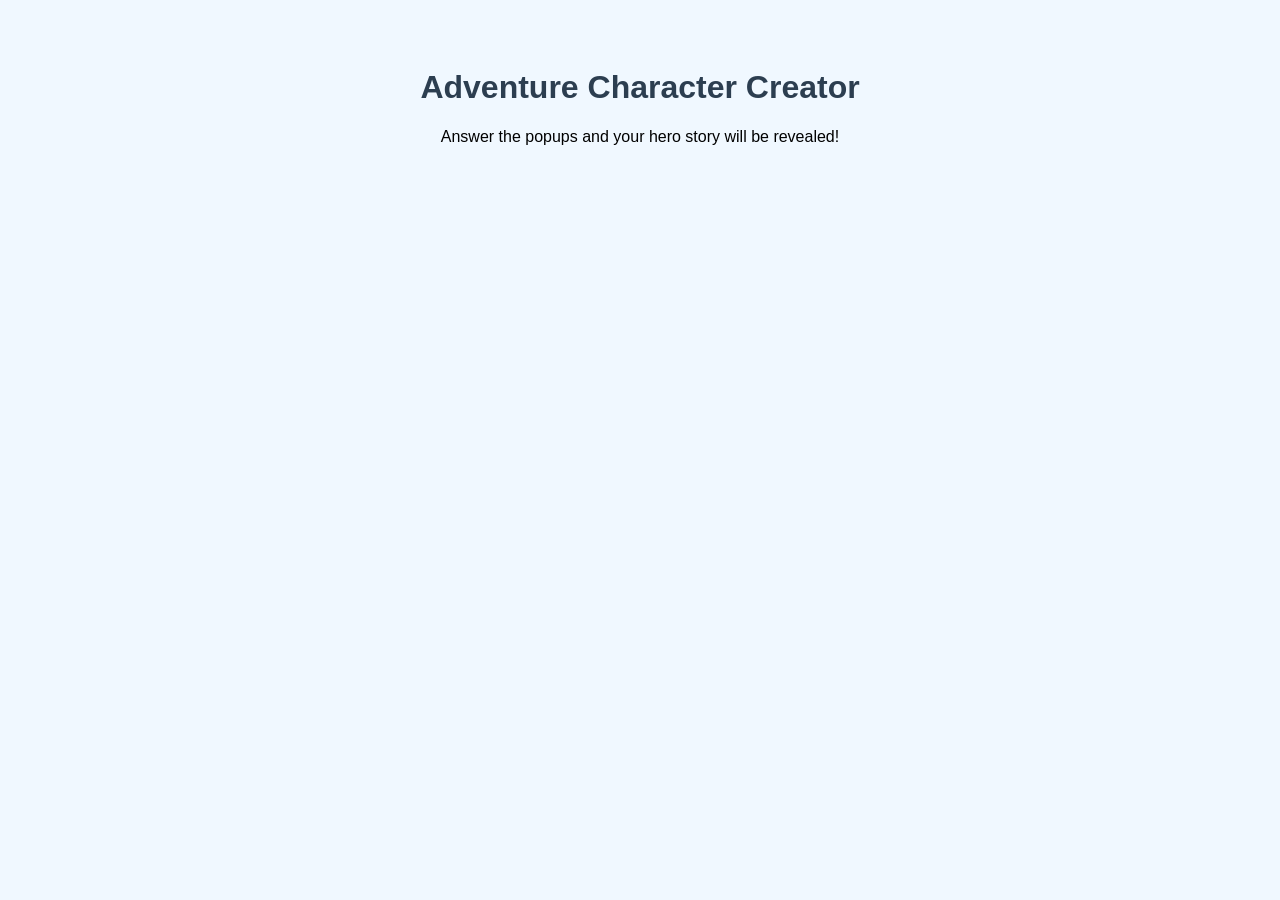
<file: week2assignment/index.html>
<!-- Owen Schierbeck, 10/18/26 -->
<!DOCTYPE html>
<html lang="en">
<head>
<meta charset="UTF-8">
<title>Adventure Character Creator</title>
<script src="character.js" defer></script>
<style>
body {
font-family: Arial, sans-serif;
text-align: center;
padding: 40px;
background-color: #f0f8ff;
}
h1 { color: #2c3e50; }
</style>
</head>
<body>
<h1>Adventure Character Creator</h1>
<p>Answer the popups and your hero story will be revealed!</p>
</body>
</html>
</file>
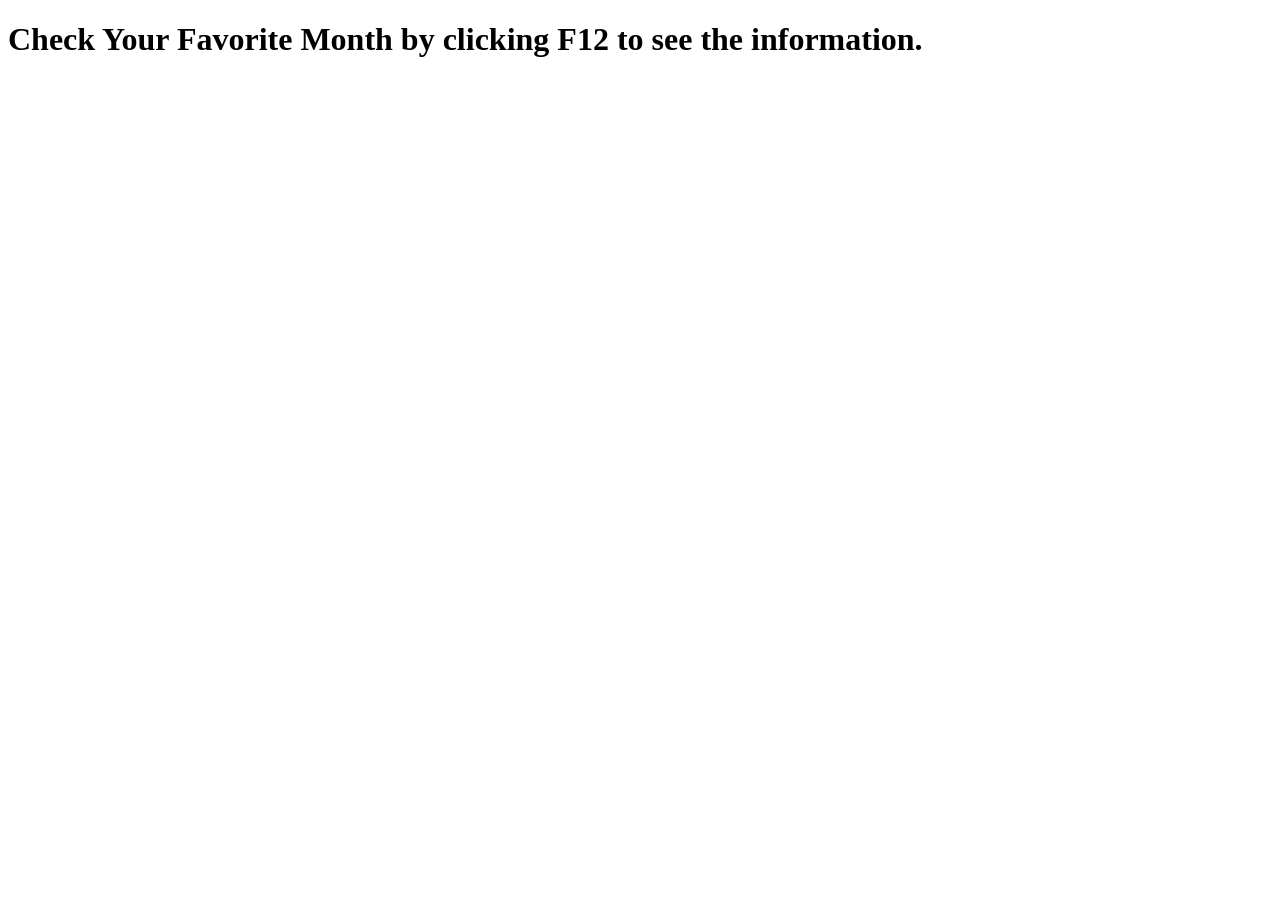
<file: week4assignment/index.html>
<!-- Owen Schierbeck, 11/01/26 -->
<!DOCTYPE html>
<html lang="en">
<head>
    <meta charset="UTF-8">
    <meta name="viewport" content="width=device-width, initial-scale=1.0">
    <script src="switch.js" defer></script>
    <title>Favorite Month Checker</title>
</head>
<body>
    <h1>Check Your Favorite Month by clicking F12 to see the information.</h1>
</body>
</html>
</file>
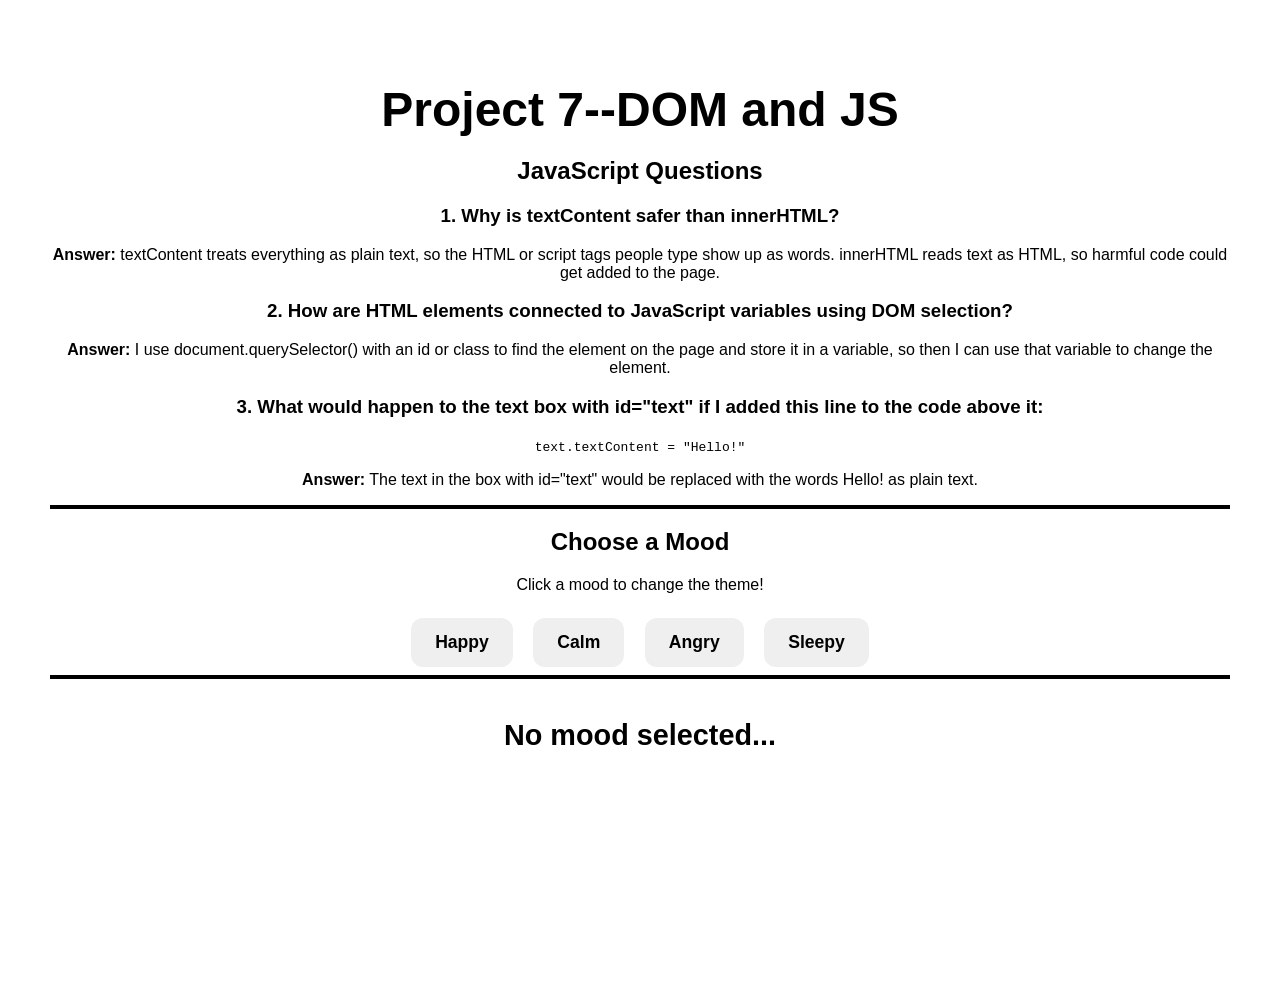
<file: week7assignment/index.html>
<!-- Owen Schierbeck, 11/20/26 -->
<!DOCTYPE html>
<html lang="en">
<head>
  <meta charset="UTF-8">
  <title>Mood Switcher</title>
  <script src="mood.js" defer></script>
 <style>
   /* Owen Schierbeck, 11/18/26 */

   body {
      font-family: Arial, sans-serif;
      text-align: center;
      padding: 50px;
      transition: all 0.6s ease;
      min-height: 100vh;
      margin: 0;
    }

    h1 {
      font-size: 3rem;
      margin-bottom: 10px;
    }

    .mood-btn {
      padding: 14px 24px;
      margin: 8px;
      font-size: 1.1rem;
      font-weight: bold;
      cursor: pointer;
      border: none;
      border-radius: 12px;
    }

    #quote {
      margin-top: 40px;
      font-size: 1.8rem;
      font-weight: bold;
    }
    
    section{
        border-bottom: 4px solid #000;;
    }
 </style>
</head>

<body>
 <h1> Project 7--DOM and JS</h1>
  <section id="questions">

    <h2>JavaScript Questions</h2>

    <h3>1. Why is textContent safer than innerHTML?</h3>
    <p><strong>Answer:</strong> textContent treats everything as plain text, so the HTML or script tags people type show up as words. innerHTML reads text as HTML, so harmful code could get added to the page.</p>

    <h3>2. How are HTML elements connected to JavaScript variables using DOM selection?</h3>
    <p><strong>Answer:</strong> I use document.querySelector() with an id or class to find the element on the page and store it in a variable, so then I can use that variable to change the element.</p>

    <h3>3. What would happen to the text box with id="text" if I added this line to the code above it: </h3>
    <p><code>text.textContent = "Hello!"</code></p>
    <p><strong>Answer:</strong> The text in the box with id="text" would be replaced with the words Hello! as plain text.</p>

  </section>
 
  <h2 id="title">Choose a Mood</h2>
  <p>Click a mood to change the theme!</p>

  <!--HTML attribute	Purpose
    id="buttons"	Identifies the parent container
    class="mood-btn"	Identifies all four mood buttons
    data-mood="happy"	Stores the specific mood for each button
    -->
  <section id="buttons">
    <button class="mood-btn" data-mood="happy">Happy</button>
    <button class="mood-btn" data-mood="calm">Calm</button>
    <button class="mood-btn" data-mood="angry">Angry</button>
    <button class="mood-btn" data-mood="sleepy">Sleepy</button>
  </section>

  <p id="quote">No mood selected...</p>

  
</body>
</html>
</file>
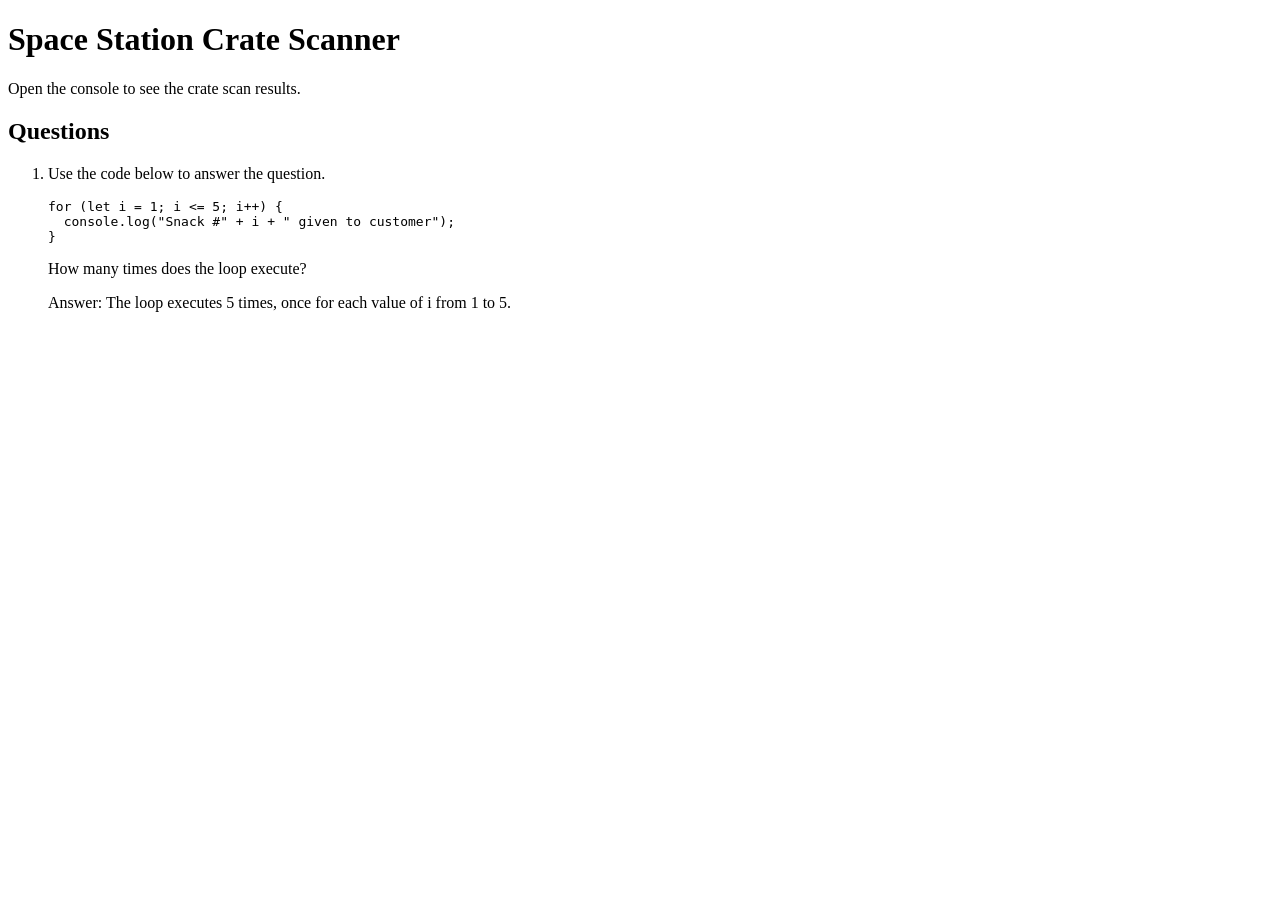
<file: week5assignment/loops.html>
<!-- Owen Schierbeck, 11/08/26 -->
<!DOCTYPE html>
<html lang="en">
<head>
    <meta charset="UTF-8">
    <meta name="viewport" content="width=device-width, initial-scale=1.0">
    <script src="loops.js" defer></script>
    <title>Loops</title>
</head>
<body>
    <h1>Space Station Crate Scanner</h1>
    <p>Open the console to see the crate scan results.</p>

    <h2>Questions</h2>
    <ol>
        <li>
            <p>Use the code below to answer the question.</p>
            <pre><code>for (let i = 1; i &lt;= 5; i++) {
  console.log("Snack #" + i + " given to customer");
}</code></pre>
            <p>How many times does the loop execute?</p>
            <p>Answer: The loop executes 5 times, once for each value of i from 1 to 5.</p>
        </li>
    </ol>
</body>
</html>
</file>
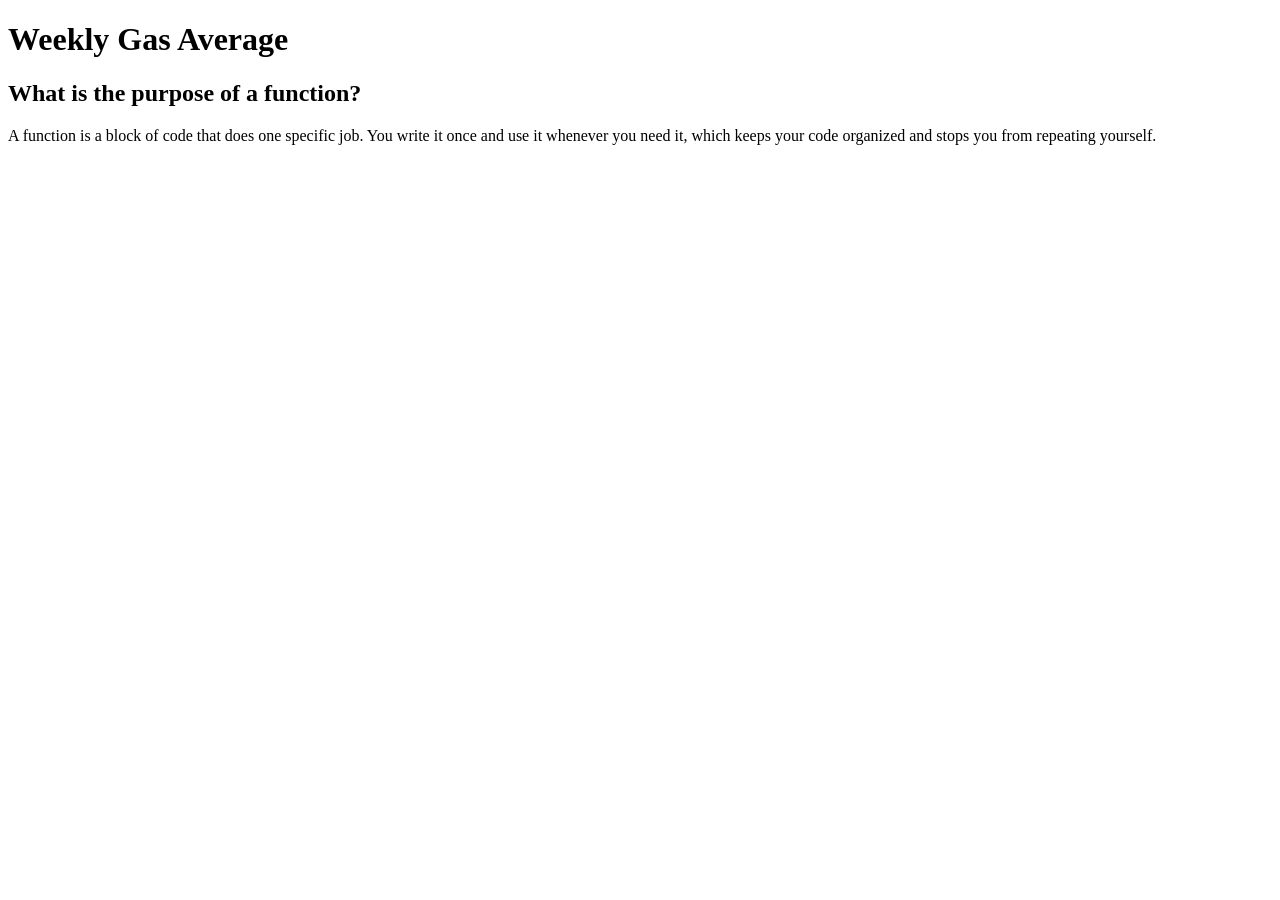
<file: week6assignment/gasAverage.html>
<!-- Owen Schierbeck, 11/16/26 -->
<!DOCTYPE html>
<html lang="en">
<head>
    <meta charset="UTF-8">
    <meta name="viewport" content="width=device-width, initial-scale=1.0">
    <script src="gas.js" defer></script>
    <title>Gas Average</title>
</head>
<body>
    <h1>Weekly Gas Average</h1>

    <h2>What is the purpose of a function?</h2>
    <p>A function is a block of code that does one specific job. You write it once and use it whenever you need it, which keeps your code organized and stops you from repeating yourself.</p>
</body>
</html>
</file>
